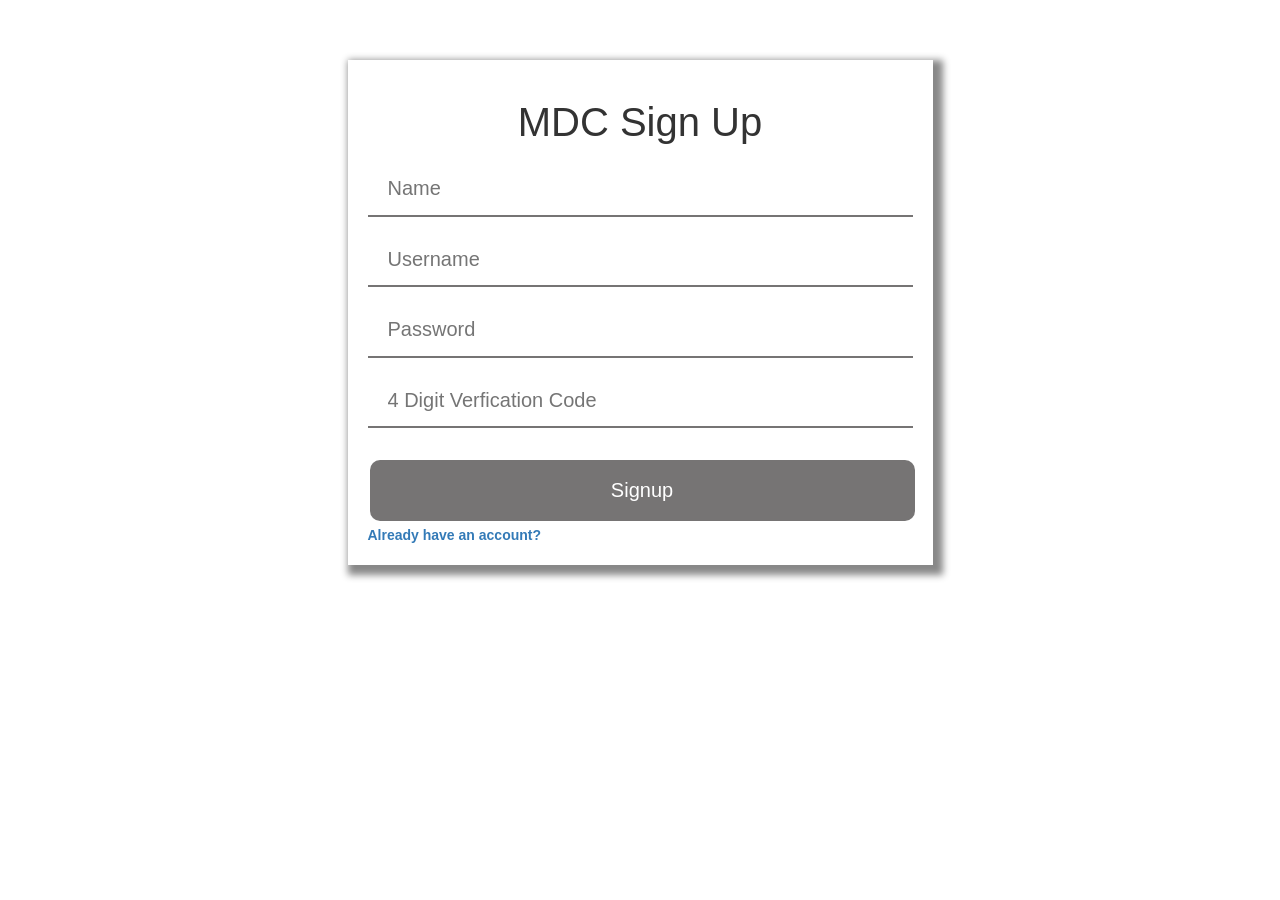
<file: public/index.html>
<!DOCTYPE html>
<html>
    <head lang="en">
        <title>MDC Signup</title>
        <link rel="stylesheet" href="https://maxcdn.bootstrapcdn.com/bootstrap/3.3.7/css/bootstrap.min.css" integrity="sha384-BVYiiSIFeK1dGmJRAkycuHAHRg32OmUcww7on3RYdg4Va+PmSTsz/K68vbdEjh4u" crossorigin="anonymous">
        <link rel="stylesheet" type="text/css" href="style.css">
        <meta name="viewport" content="width=device-width, initial-scale=1.0">
    </head>
    <body>
        <br>
        <br>
        <br>
        <div class="container">
            <div class="row">
                <div class="col-md-3">

                </div>
                <div class="col-md-6 main">
                    <form action="/sign_up" method="post">
                        <h1> MDC Sign Up </h1>
                        <input class="box" type="text" name="name" id="name" placeholder="Name" required /><br>
                        <input class="box" type="text" name="username" id="username" placeholder="Username" maxlength="16" onkeyup="this.value = this.value.toLowerCase();" required /><br>
                        <input class="box" type="password" name="pass" id="pass" placeholder="Password" maxlength="16" required /><br>
                        <input class="box" type="text" name="vercode" id="vercode" placeholder="4 Digit Verfication Code" maxlength="4" required /><br>
                        <br>
                        <input type="submit" id="submitDetails" name="submitDetails" value="Signup" /><br>
                    </form>
                    <a href="login.html"><b>Already have an account?</b></a>
                </div>
                <div class="col-md-3">    
                </div>
            </div>
        </div>
    </body>
</html>
</file>
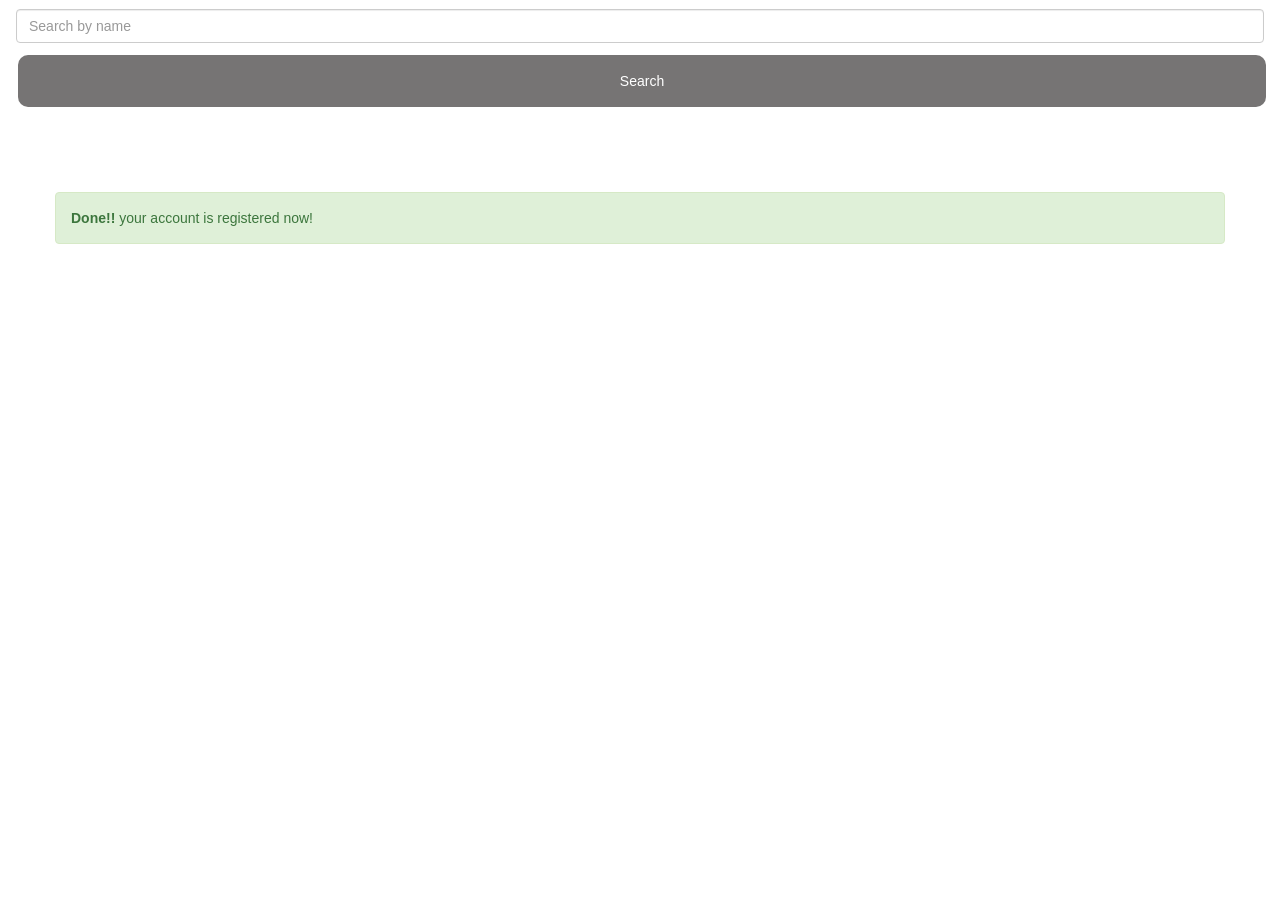
<file: public/dashboard.html>
<!DOCTYPE html>
<html>
<head>
    <title> Signup Form</title>
<link rel="stylesheet" 
href=
"https://maxcdn.bootstrapcdn.com/bootstrap/3.3.7/css/bootstrap.min.css" 
integrity=
"sha384-BVYiiSIFeK1dGmJRAkycuHAHRg32OmUcww7on3RYdg4Va+PmSTsz/K68vbdEjh4u" 
crossorigin="anonymous">
          
<link rel="stylesheet" type="text/css" href="style.css">
</head>
    <body>
        <nav class="navbar navbar-expand-sm navbar-dark bg-dark">
            <div class="collapse navbar-collapse" id="mynavbar">
                <form action="/search" method="post" class="d-flex">
                    <input class="form-control me-2" type="text" name="intry" id="intry" placeholder="Search by name">
                    <input class="btn btn-primary" type="submit" name="submitDetails" id="submitDetails" value="Search">
                </form>
            </div>
        </nav>
        <br>
        <br>
        <br>
        <div class="container" >
        <div class="row">
        <div class="col-md-3">
        </div>
                  
            <div class="alert alert-success">
                      
            <strong>Done!!</strong> your account is registered now!
                      
            </div>
                  
                  
            <div class="col-md-3">
            </div>
                  
            </div>
        </div>
    </body>
</html>
</file>
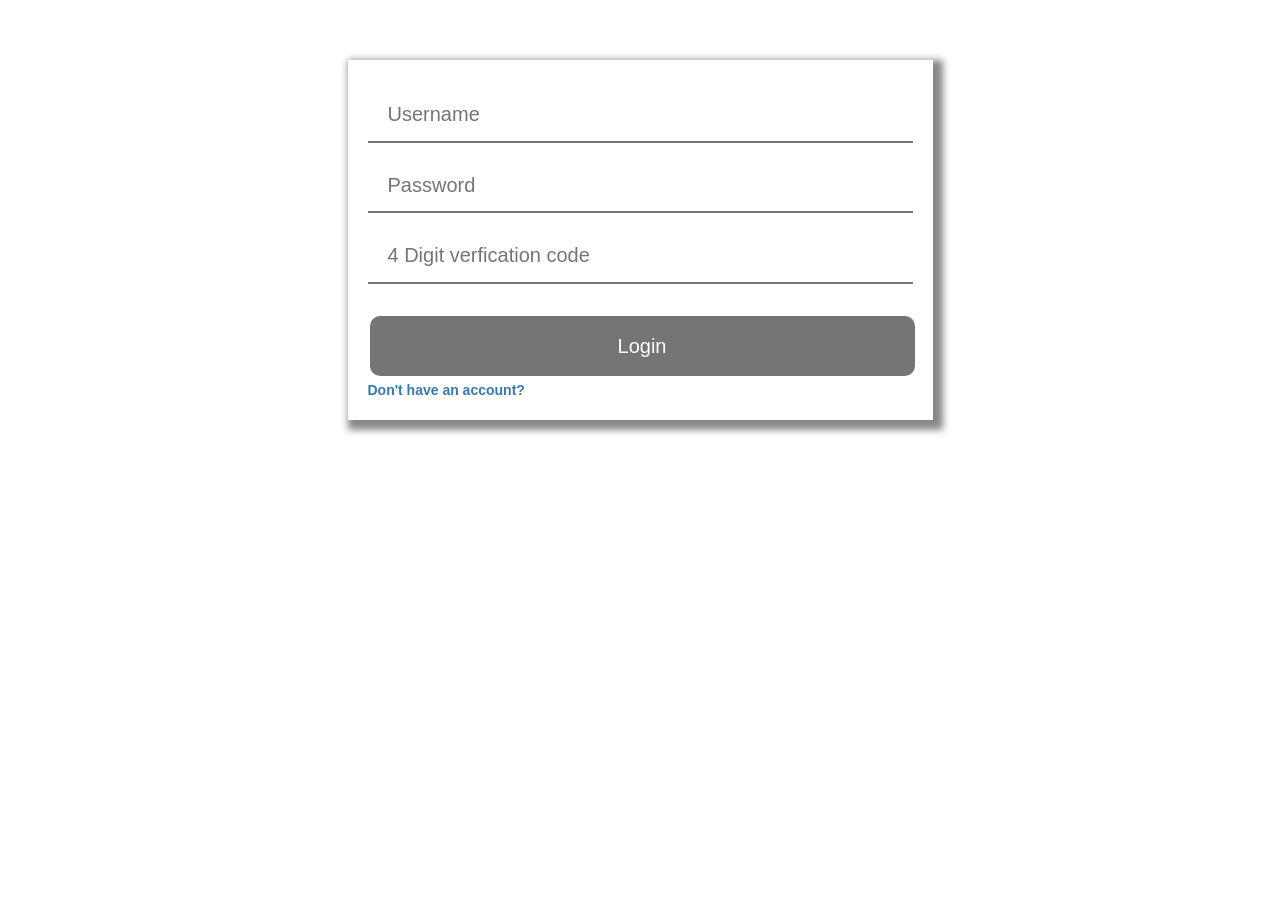
<file: public/login.html>
<!DOCTYPE html>
<html>
    <head lang="en">
        <title>MDC Login</title>
        <link rel="stylesheet" href="https://maxcdn.bootstrapcdn.com/bootstrap/3.3.7/css/bootstrap.min.css" integrity="sha384-BVYiiSIFeK1dGmJRAkycuHAHRg32OmUcww7on3RYdg4Va+PmSTsz/K68vbdEjh4u" crossorigin="anonymous">
        <link rel="stylesheet" type="text/css" href="style.css">
        <meta name="viewport" content="width=device-width, initial-scale=1.0">
    </head>
    <body>
        <br>
        <br>
        <br>
        <div class="container">
            <div class="row">
                <div class="col-md-3">

                </div>
                <div class="col-md-6 main">
                    <form action="/login" method="post">
                        <input class="box" type="text" name="username" id="username" placeholder="Username" required /><br>
                        <input class="box" type="password" name="password" id="password" placeholder="Password" required /><br>
                        <input  class="box" type="text" name="ver" id="ver" placeholder="4 Digit verfication code" required /><br>
                        <br>
                        <input type="submit" name="submitDetails" id="submitDetails" value="Login" />
                    </form>
                    <a href="index.html"><strong>Don't have an account?</strong></a>
                </div>
                <div class="col-md-3">
                </div>
            </div>
        </div>
    </body>
</html>
</file>
<file: public/style.css>
.main{
    padding:20px;
    font-family: 'Helvetica', serif;
    box-shadow: 5px 5px 7px 5px #888888;
      
}
.main h1{
    font-size: 40px;
    text-align:center;
    font-family: 'Helvetica', serif;
      
}
input{
    font-family: 'Helvetica', serif;
    width: 100%;
    font-size: 20px;
    padding: 12px 20px;
    margin: 8px 0;
    border: none;
    border-bottom: 2px solid #767474;
}
input[type=submit] {
    font-family: 'Helvetica', serif;
    width: 100%;
    background-color: #767474;
    border: none;
    color: white;
    padding: 16px 32px;
    margin: 4px 2px;
    border-radius: 10px;
}
</file>
